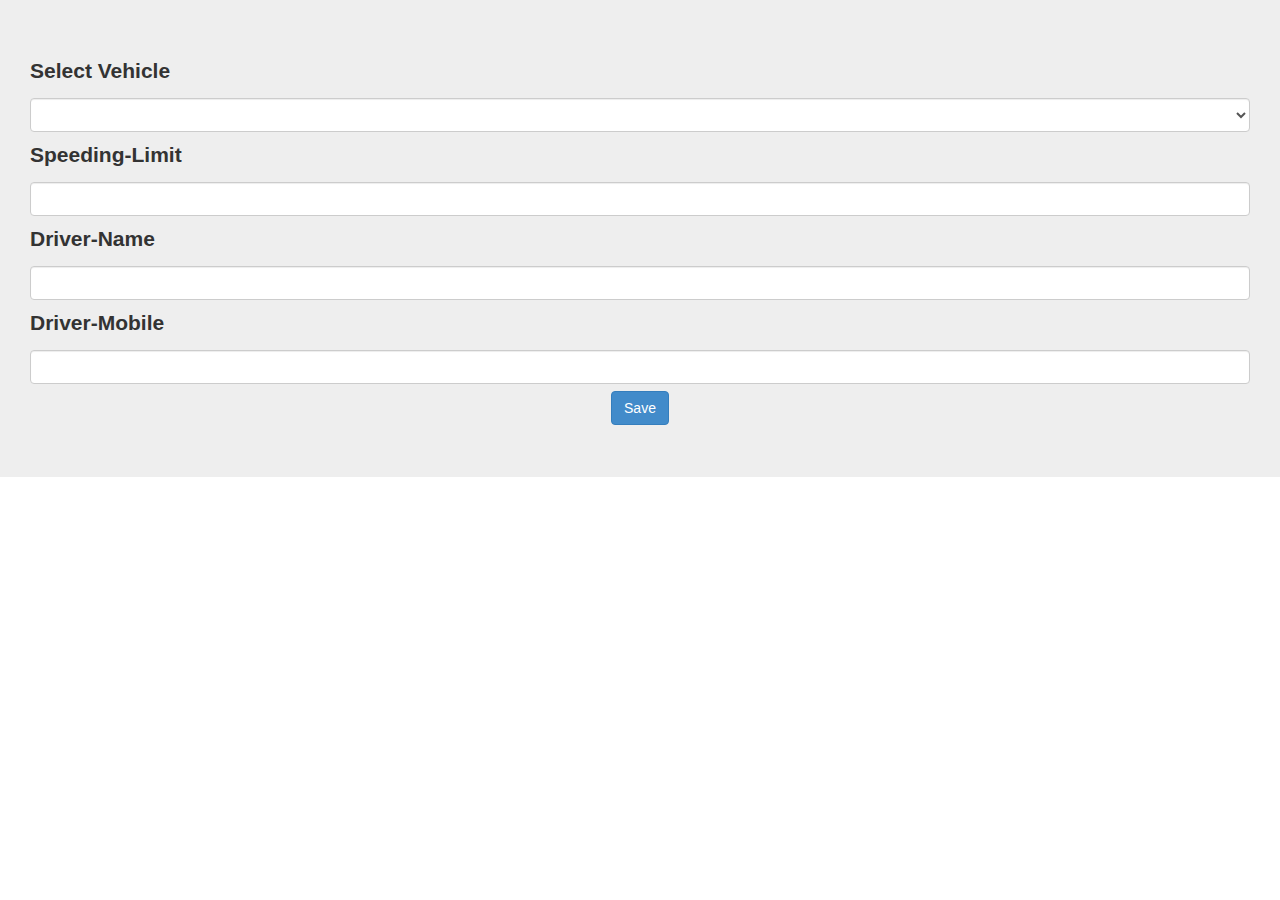
<file: app/CustomFieldEditor.html>
﻿<!DOCTYPE html>
<html xmlns="http://www.w3.org/1999/xhtml">
<head>
    <title>Custom Field Editor</title>
    <link href="../Content/bootstrap.min.css" rel="stylesheet" />
    <script src="../Scripts/jquery-1.10.2.min.js"></script>
    <script src="../Scripts/bootstrap.min.js"></script>
</head>
<body>
    <div class="row jumbotron center-block">
        <form>
            <div class="col-md-12"><label for="selVehicles">Select Vehicle</label><select id="selVehicles" class="form-control" onchange="clickChange()"></select></div>
            <div class="col-md-12"><label for="txtSpeedLimit">Speeding-Limit</label><input type="text" id="txtSpeedLimit" class="form-control" /></div>
            <div class="col-md-12"><label for="txtDriverName">Driver-Name</label><input type="text" id="txtDriverName" class="form-control" /></div>
            <div class="col-md-12"><label for="txtDriverMobile">Driver-Mobile</label><input type="text" id="txtDriverMobile" class="form-control" /></div>
            <div class="col-md-12"><center><button class="btn btn-primary" type="button" onclick="clickSave()">Save</button></center></div>
        </form>
    </div>
    <script type="text/javascript">
        var str = location.href.split("="),token;        
        if (str.length > 1) {
            appId = str[1];           
        }
        $.ajax({
            url: "https://etreading.tyresoles.net/rest/api/v.1/applications/" + appId + "/tokens", type: "POST", data: '{"username": "Admin", "password": "password@543" }',
            beforeSend: function (xhr) { xhr.setRequestHeader("Content-Type","application/json"); },
            success: function (resp) {
                $.ajax({
                    url: "https://etreading.tyresoles.net/rest/api/v.1/applications/" + appId + "/users",
                    type: "GET",
                    beforeSend: function (xhr) { xhr.setRequestHeader('Authorization', resp.token); token = resp.token; },
                    success: function (robj) {
                        var options = "<option value=''>Select Vehicle</option>";
                        for (var i = 0; i < robj.length; i++) {
                            if (robj[i].devices.length > 0) {
                                options += "<option value='" + robj[i].id + "'>" + robj[i].name + "</option>";
                            }
                        }
                        $("#selVehicles").html(options);
                    }
                });
            }
        });
        function clickChange() {
            $.ajax({
                url: "https://etreading.tyresoles.net/rest/api/v.1/applications/" + appId + "/users/" + this.event.target.selectedOptions[0].value + "/customfields",
                type: "GET",
                beforeSend: function (xhr) { xhr.setRequestHeader('Authorization',token);},
                success: function (robj) {
                    $("#txtDriverName").val(""); $("#txtDriverMobile").val(""); $("#txtSpeedLimit").val("");
                    for (var i = 0; i < robj.length; i++) {
                        if (robj[i].name == "Driver-Name") {
                            $("#txtDriverName").val(robj[i].value);
                        } else if (robj[i].name == "Driver-Mobile") {
                            $("#txtDriverMobile").val(robj[i].value);
                        } else if (robj[i].name == "Speeding-Limit") {
                            $("#txtSpeedLimit").val(robj[i].value);
                        }
                    }
                }
            });
        }
        function clickSave() {
            var ary = [
                { name: "Speeding-Limit", value: $("#txtSpeedLimit").val() }, { name: "Driver-Name", value: $("#txtDriverName").val() }, { name: "Driver-Mobile", value: $("#txtDriverMobile").val() }
            ]
            var k = 0;
            for (var i = 0; i < ary.length; i++) {
                $.ajax({
                    //https://etreading.tyresoles.net/rest/api/v.1/applications/37/users/467/customfields/Driver-Name
                    url: "https://etreading.tyresoles.net/rest/api/v.1/applications/" + appId + "/users/" + selVehicles.selectedOptions[0].value + "/customfields/" + ary[i].name,
                    type: "PUT",
                    data:'{"name":"'+ary[i].name+'","value":"'+ary[i].value+'"}',
                    beforeSend: function (xhr) { xhr.setRequestHeader('Authorization', token); xhr.setRequestHeader('Content-Type',"application/json"); },
                    success: function (robj) {
                        k++;
                        if (k===3) {
                            alert("Data Updated Successfully");
                        }
                    }
                });
            }
        }
    </script>
</body>
</html>
</file>
